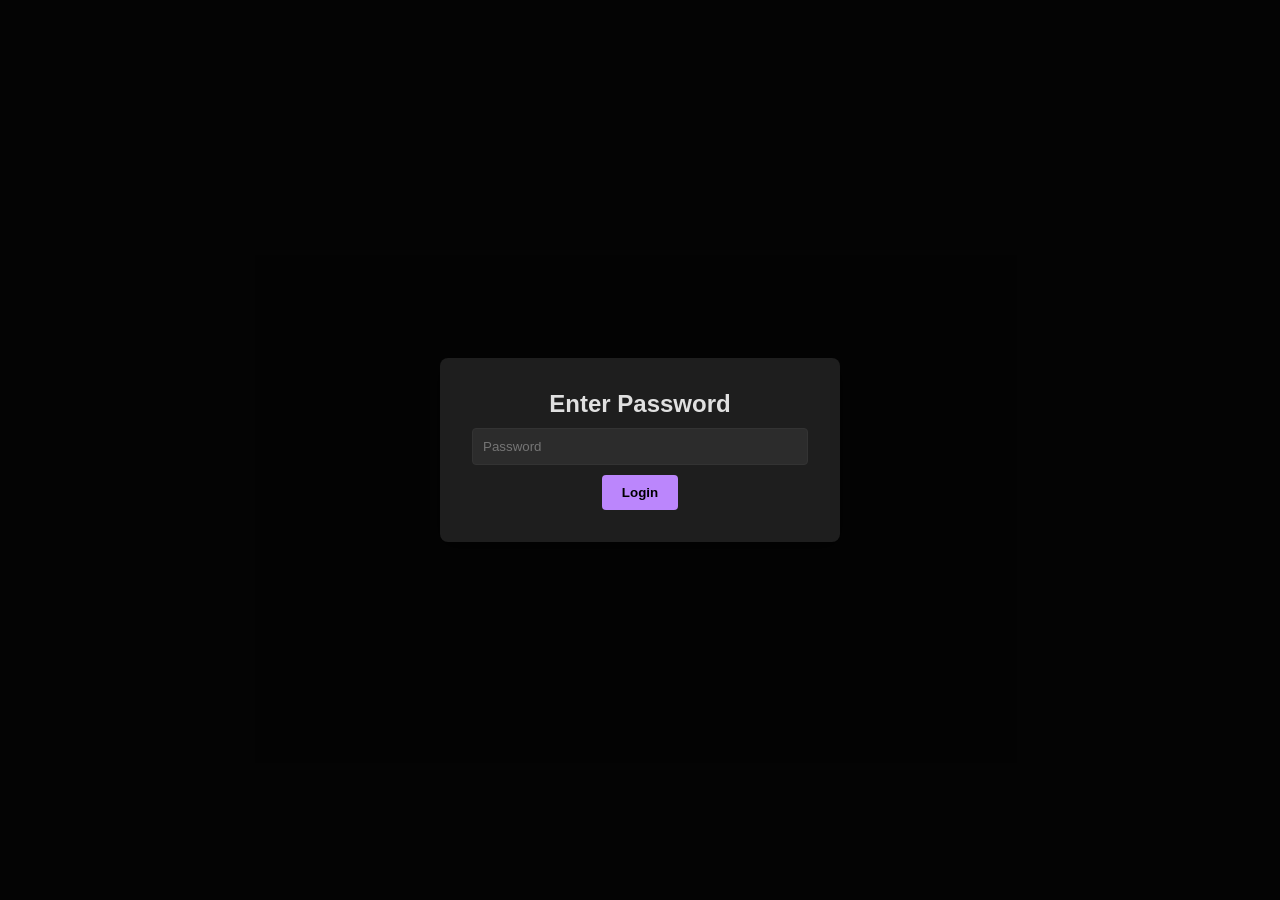
<file: frontend/index.html>
<!DOCTYPE html>
<html lang="en">
<head>
    <meta charset="UTF-8">
    <meta name="viewport" content="width=device-width, initial-scale=1.0">
    <title>Dark Chat</title>
    <link rel="stylesheet" href="style.css">
</head>
<body class="dark-theme">
    <div id="login-screen" class="modal hidden">
        <div class="modal-content">
            <h2>Enter Password</h2>
            <input type="password" id="password-input" placeholder="Password">
            <button id="login-btn">Login</button>
        </div>
    </div>

    <div id="username-screen" class="modal hidden">
        <div class="modal-content">
            <h2>Set Username</h2>
            <input type="text" id="username-input" placeholder="Username">
            <button id="set-username-btn">Start Chatting</button>
        </div>
    </div>

    <div id="chat-container" class="hidden">
        <header>
            <h1>Dark Chat</h1>
            <div class="user-info">
                <span id="display-username"></span>
                <button id="change-username-btn">Change</button>
            </div>
        </header>
        <div id="chat-messages"></div>
        <form id="chat-form">
            <input type="text" id="message-input" placeholder="Type a message..." autocomplete="off" maxlength="300">
            <button type="submit">Send</button>
        </form>
    </div>

    <script src="app.js"></script>
</body>
</html>
</file>
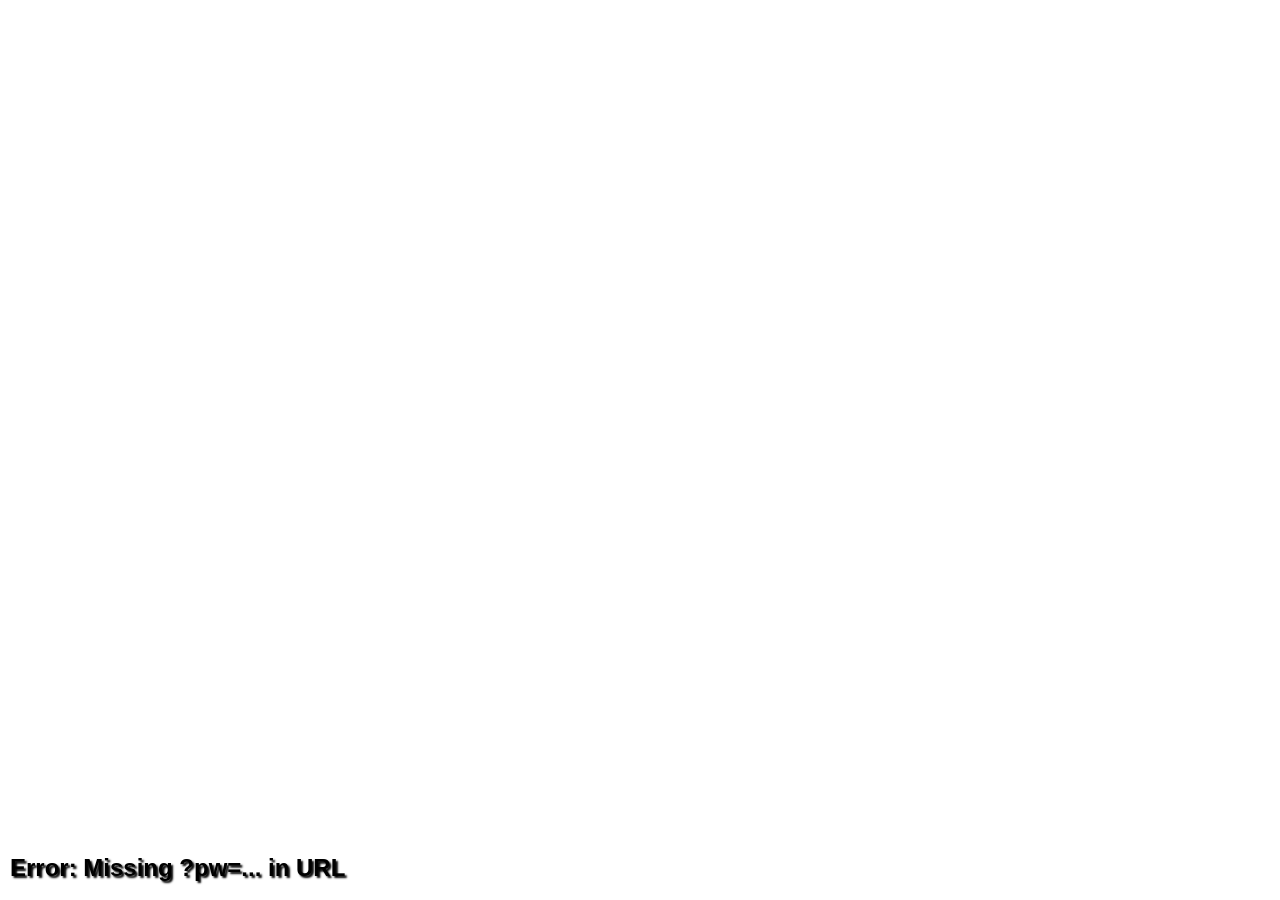
<file: frontend/obs.html>
<!DOCTYPE html>
<html lang="en">
<head>
    <meta charset="UTF-8">
    <meta name="viewport" content="width=device-width, initial-scale=1.0">
    <title>OBS Chat Feed</title>
    <link rel="stylesheet" href="style.css">
</head>
<body class="obs-view">
    <div id="debug-panel" style="display: none; position: fixed; top: 10px; right: 10px; background: rgba(0,0,0,0.8); padding: 10px; border-radius: 5px; z-index: 1000;">
        <button id="test-relay-btn" style="padding: 5px 10px; cursor: pointer;">Test Firebot Relay</button>
        <div id="debug-status" style="font-size: 10px; margin-top: 5px; color: #aaa;">Ready</div>
    </div>
    <div id="obs-messages"></div>
    <script src="obs.js"></script>
</body>
</html>
</file>
<file: frontend/style.css>
:root {
    --bg-color: #121212;
    --container-bg: #1e1e1e;
    --text-color: #e0e0e0;
    --accent-color: #bb86fc;
    --secondary-color: #03dac6;
    --error-color: #cf6679;
    --input-bg: #2c2c2c;
    --border-color: #333;
}

* {
    box-sizing: border-box;
    margin: 0;
    padding: 0;
}

body.dark-theme {
    background-color: var(--bg-color);
    color: var(--text-color);
    font-family: 'Segoe UI', Tahoma, Geneva, Verdana, sans-serif;
    height: 100vh;
    display: flex;
    justify-content: center;
    align-items: center;
}

.modal {
    position: fixed;
    top: 0;
    left: 0;
    width: 100%;
    height: 100%;
    background: rgba(0, 0, 0, 0.8);
    display: flex;
    justify-content: center;
    align-items: center;
    z-index: 100;
}

.modal-content {
    background: var(--container-bg);
    padding: 2rem;
    border-radius: 8px;
    text-align: center;
    box-shadow: 0 4px 20px rgba(0, 0, 0, 0.5);
    width: 90%;
    max-width: 400px;
}

.hidden {
    display: none !important;
}

input {
    width: 100%;
    padding: 10px;
    margin: 10px 0;
    border: 1px solid var(--border-color);
    border-radius: 4px;
    background: var(--input-bg);
    color: var(--text-color);
}

button {
    padding: 10px 20px;
    border: none;
    border-radius: 4px;
    background: var(--accent-color);
    color: #000;
    cursor: pointer;
    font-weight: bold;
    transition: opacity 0.2s;
}

button:hover {
    opacity: 0.8;
}

#chat-container {
    width: 100%;
    max-width: 800px;
    height: 90vh;
    background: var(--container-bg);
    display: flex;
    flex-direction: column;
    border-radius: 8px;
    overflow: hidden;
    box-shadow: 0 4px 20px rgba(0, 0, 0, 0.5);
}

header {
    padding: 1rem;
    background: #252525;
    display: flex;
    justify-content: space-between;
    align-items: center;
    border-bottom: 1px solid var(--border-color);
}

h1 {
    font-size: 1.5rem;
    color: var(--accent-color);
}

.user-info {
    font-size: 0.9rem;
}

#chat-messages {
    flex: 1;
    overflow-y: auto;
    padding: 1rem;
    display: flex;
    flex-direction: column;
    gap: 0.5rem;
}

.message {
    padding: 0.5rem 1rem;
    border-radius: 8px;
    background: #2c2c2c;
    max-width: 80%;
    word-break: break-word;
}

.message .username {
    font-weight: bold;
    font-size: 0.8rem;
    margin-bottom: 2px;
    display: block;
}

.message.own {
    align-self: flex-end;
    background: #3700b3;
}

#chat-form {
    padding: 1rem;
    display: flex;
    gap: 10px;
    border-top: 1px solid var(--border-color);
}

#chat-form input {
    margin: 0;
}

/* OBS View Styles */
body.obs-view {
    background: transparent !important;
    height: 100vh;
    width: 100vw;
    display: block;
}

#obs-messages {
    height: 100%;
    width: 100%;
    overflow: hidden;
    display: flex;
    flex-direction: column;
    justify-content: flex-end;
    padding: 10px;
}

.obs-message {
    margin-bottom: 8px;
    font-family: sans-serif;
    font-weight: bold;
    text-shadow: 2px 2px 2px #000;
    font-size: 24px;
}

.obs-username {
    color: var(--secondary-color);
}

.obs-text {
    color: #fff;
}
</file>
